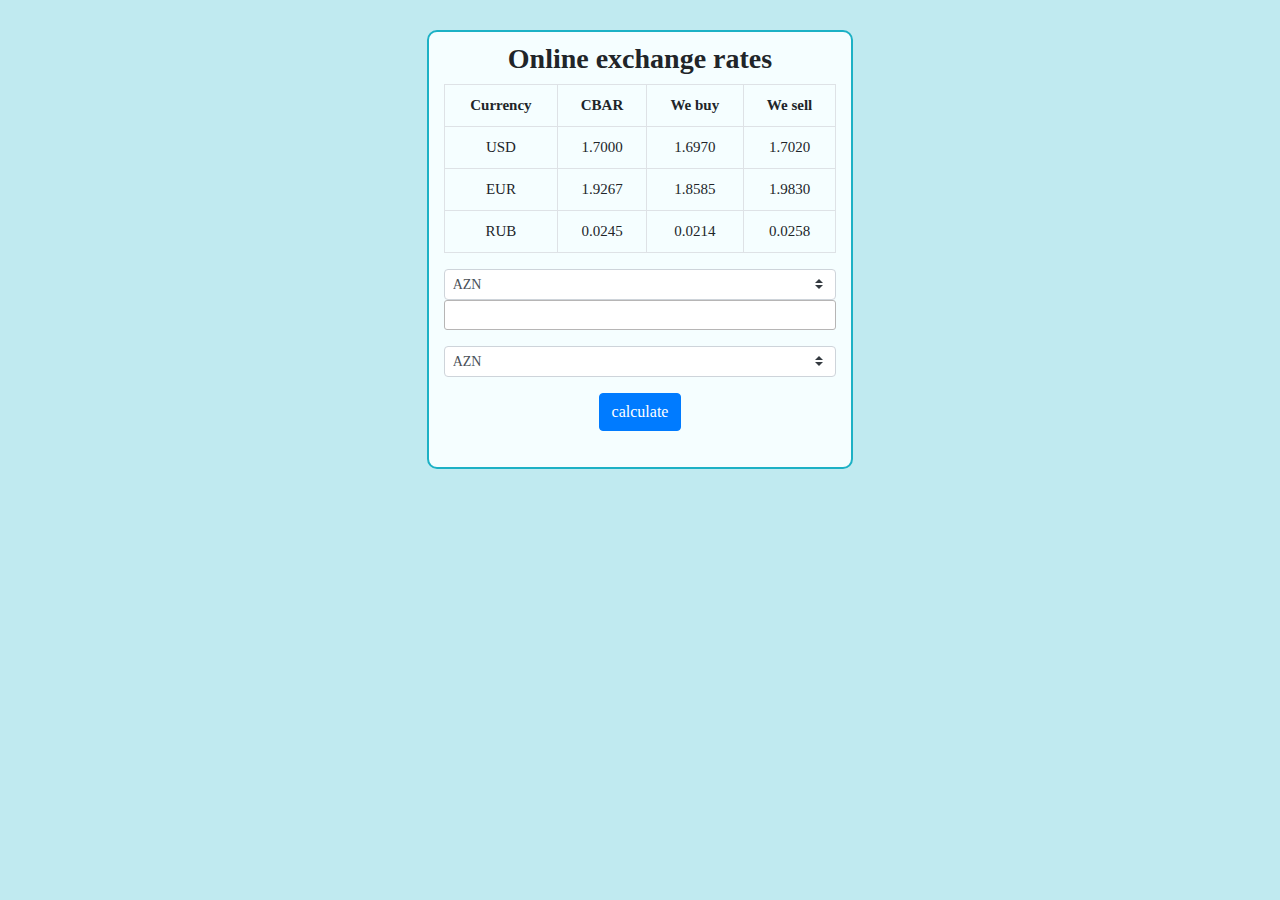
<file: index1.html>
<!DOCTYPE html>
<html>
	<head>
		<meta charset="UTF-8" />
		<meta name="viewport" content="width=device-width, initial-scale=1.0" />
        <title>valuta</title>
        <link rel="stylesheet" href="reset.css" />
        <link rel="stylesheet" href="https://stackpath.bootstrapcdn.com/bootstrap/4.4.1/css/bootstrap.min.css" integrity="sha384-Vkoo8x4CGsO3+Hhxv8T/Q5PaXtkKtu6ug5TOeNV6gBiFeWPGFN9MuhOf23Q9Ifjh" crossorigin="anonymous" />
        <link rel="stylesheet" href="bstyle.css" />
    </head>
    <body>
        <header>
            
        </header>
        <main  >
            
            <div id = "kon" class="container-fluid text-center col-md-4"> 
                <h1 id="hone" class="h3"> Online exchange rates</h1>
                <div class="">
                    <table class="table table-bordered">
                        <tr id="zaq">
                            <th>Currency</th>
                            <th>CBAR</th>
                            <th>We buy</th>
                            <th>We sell</th>
    
                        </tr>
                        <tr>
                            <td>USD</td>
                            <td>1.7000</td>
                            <td>1.6970</td>
                            <td>1.7020</td>
                        </tr>
                        <tr>
                            <td>EUR</td>
                            <td>1.9267</td>
                            <td>1.8585</td>
                            <td>1.9830</td>
                        </tr>
                        <tr>
                            <td>RUB</td>
                            <td>0.0245</td>
                            <td>0.0214</td>
                            <td>0.0258</td>
                        </tr>
    
                    </table>
                </div>
               
    
                    <div > 
                        <select id="zone" class="custom-select custom-select-sm selmi">
                            <option class="azn">AZN</option>
                            <option class="usd">USD</option>
                            <option class="eur">EUR</option>
                            <option class="rub">RUB</option>
                        </select>
                        <input class="input-group input-group-sm mb-3" id="a" type="text" /> 
                    </div>
    
                    
    
                    <div>
                        <select id="stwo" class="custom-select custom-select-sm selmi">
                            <option class="AZN">AZN</option>
                            <option class="usd">USD</option>
                            <option class="eur">EUR</option>
                            <option class="rub">RUB</option>
                        </select>
                        <h5 id="b" class="mb-3"> </h5> 
                    </div>

                    <div><button type="button" class="btn btn-primary" onclick="currenttotal()">calculate</button></div>
            
                    <table id="jjss" class="table table-bordered"></table>
            </div>
        </main>
        <script src="sd.js"></script>
    </body>
</html>
</file>
<file: bstyle.css>
body {
   background-color: rgb(192, 234, 240);
 }



#hone {
    font:Tahoma;
    font-weight: bold;
    padding-top: 10px;
    
}
#kon {
    margin: 30px auto;
    font: 15px Tahoma;
    border: 2px solid rgb(28, 177, 197);
    border-radius: 10px;
    background-color:rgb(245, 254, 255);
}
#zaq {
    font-weight: bold;
}
input {
    height: 30px;
    border: 1px solid rgb(182, 181, 181);
    border-radius: 3px;
    text-align: center;
}

select {
    border: 1px solid #111;
    
}



#b {
    color: rgb(52, 120, 245);
    margin: 5px;
    font: 20px Tahoma; 
}

#jjss {
    margin-top: 20px;
    font: 17px Tahoma;  
    padding: 0 !important;
    
}
.flag{
    height:30px;
    width:40px;
}
.somele {
    width: 130px;
    padding: 0 !important;
    vertical-align: middle !important;
}

@media only screen and (max-width: 768px) {
    option {font: 10px;}
}
</file>
